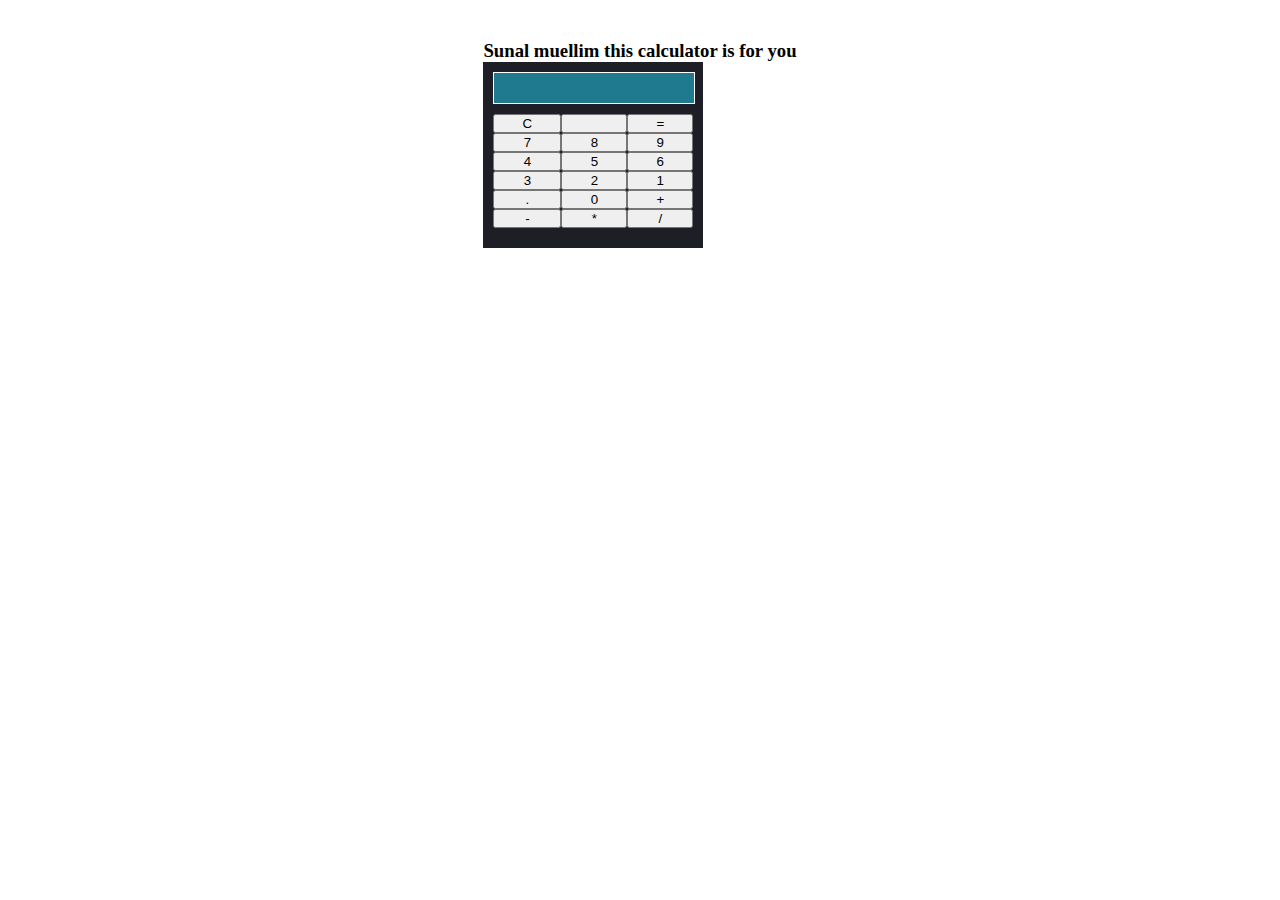
<file: Calculator/index.html>
<!DOCTYPE html>
<html lang="en">
  <head>
    <meta charset="UTF-8" />
    <meta name="viewport" content="width=device-width, initial-scale=1.0" />
    <title>Document</title>
    <link rel="stylesheet" href="./assets/css/reset.css" />
    <link rel="stylesheet" href="./assets/css/style.css" />
    <link
      rel="stylesheet"
      href="https://cdnjs.cloudflare.com/ajax/libs/font-awesome/6.4.2/css/all.min.css"
      integrity="sha512-z3gLpd7yknf1YoNbCzqRKc4qyor8gaKU1qmn+CShxbuBusANI9QpRohGBreCFkKxLhei6S9CQXFEbbKuqLg0DA=="
      crossorigin="anonymous"
      referrerpolicy="no-referrer"
    />
  </head>
  <body>
    <h3>Sunal muellim this calculator is for you</h3>
    <div class="container">
      <input class="log" type="text" />
      <div class="calcnumb">
        <button class="clear">C</button>
        <button class="delete"><i class="fa-solid fa-delete-left"></i></button>
        <button class="res">=</button>
        <button class="numb">7</button>
        <button class="numb">8</button>
        <button class="numb">9</button>

        <button class="numb">4</button>
        <button class="numb">5</button>
        <button class="numb">6</button>

        <button class="numb">3</button>
        <button class="numb">2</button>
        <button class="numb">1</button>

        <button class="numb">.</button>
        <button class="numb">0</button>
        <button class="numb">+</button>
        <button class="numb">-</button>
        <button class="numb">*</button>
        <button class="numb">/</button>
      </div>
    </div>
    <script src="./assets/js/script.js"></script>
  </body>
</html>
</file>
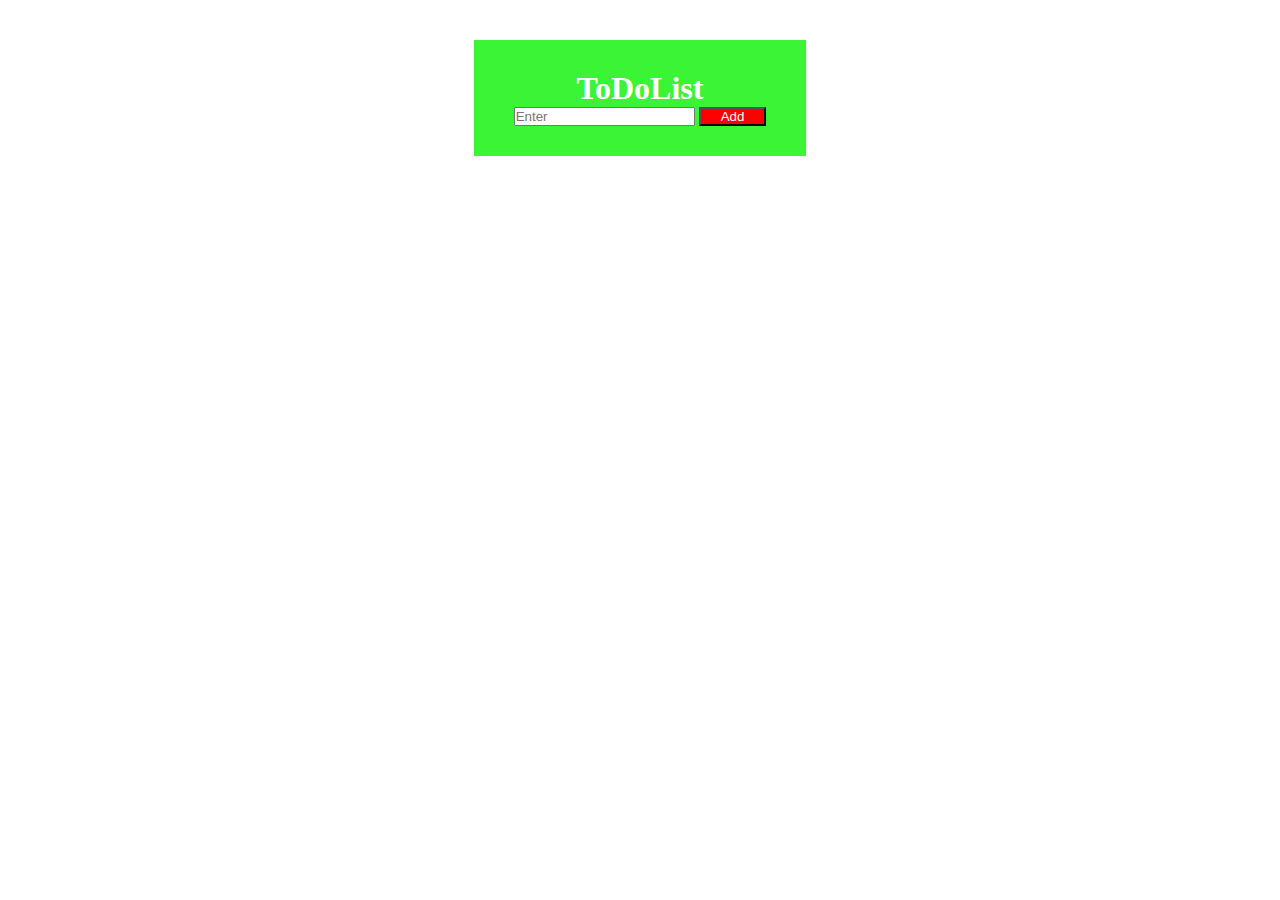
<file: ToDoList/index.html>
<!DOCTYPE html>
<html lang="en">
  <head>
    <meta charset="UTF-8" />
    <meta name="viewport" content="width=device-width, initial-scale=1.0" />
    <title>Document</title>
    <link rel="stylesheet" href="./assets/css/reset.css">
    <link rel="stylesheet" href="./assets/css/style.css">
  </head>
  <body>
    <div class="container">
        <div class="head">
        <h1>ToDoList</h1>
        <input type="text" placeholder="Enter" />
        <button class="btn">Add</button>
    </div>
        <div class="ToDoList">
      <ul class="list">
      </ul>
    </div>
</div>
   <script src="./assets/js/script.js"></script>
  </body>
</html>
</file>
<file: Calculator/assets/css/style.css>
body {
  display: grid;
  justify-content: center;
  margin-top: 40px;
}
.container {
  padding: 10px;
  width: 200px;
  height: 166px;
  background-color: #1e1f26;
}
.log {
  width: 180px;
  height: 30px;
  padding-right: 10px;
  padding-left: 10px;
  color: white;
  overflow: hidden;
  background-color: #1f798f;
  margin-bottom: 10px;
  border: 1px solid white;
}
.calcnumb {
  display: grid;
  grid-template-columns: auto auto auto;
}
</file>
<file: ToDoList/assets/css/style.css>
body{
    display: flex;
    justify-content: center;
    margin-top: 40px;
}
.container{
    display: flex;
    flex-direction: column  ;
}
.head{
    background-color: #3cf436;
    padding: 30px 40px;
    color: white;
    text-align: center;
  }
  .btn{
    padding:0px 20px 0px 20px;
    background-color: red;
    color: white;
  }
  ul li {
    cursor: pointer;
    padding: 12px 8px 12px 40px;
    background: darkseagreen;
    font-size: 18px;
    border: 1px solid black;
  }
</file>
